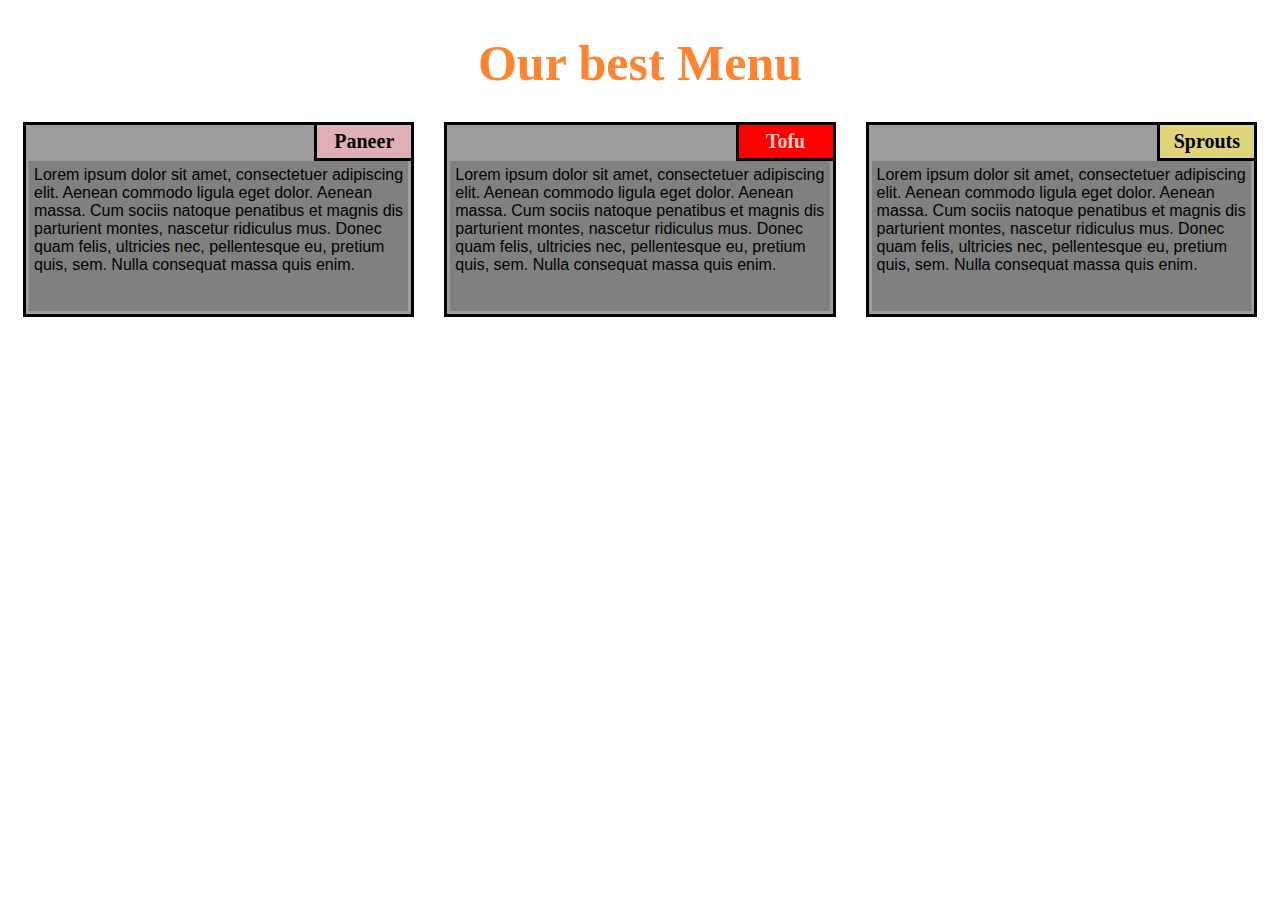
<file: index.html>
<!DOCTYPE html>
<html>

<head>
    <meta charset="utf-8">
    <title>module2-solution</title>
</head>
<link rel="stylesheet" type="text/css" href="css/stylew2.css">

<body>
    <h1>Our best Menu</h1>
    <section class="column-lg-4 colmn-md-6 colmn-sm-12">
        <div>
            <p class="sub1">Paneer</p>
            <p class="content">
                Lorem ipsum dolor sit amet, consectetuer adipiscing elit. Aenean commodo ligula eget dolor. Aenean massa. Cum sociis natoque penatibus et magnis dis parturient montes, nascetur ridiculus mus. Donec quam felis, ultricies nec, pellentesque eu, pretium quis, sem. Nulla consequat massa quis enim.
            </p>
        </div>
    </section>
    <section class="column-lg-4 colmn-md-6 colmn-sm-12">
        <div>
            <p class="sub2">Tofu</p>
            <p class="content">
                Lorem ipsum dolor sit amet, consectetuer adipiscing elit. Aenean commodo ligula eget dolor. Aenean massa. Cum sociis natoque penatibus et magnis dis parturient montes, nascetur ridiculus mus. Donec quam felis, ultricies nec, pellentesque eu, pretium quis, sem. Nulla consequat massa quis enim.
        </div>
    </section>
    <section class="column-lg-4 colmn-md-12 colmn-sm-12">
        <div>
            <p class="sub3">Sprouts</p>
            <p class="content">
                Lorem ipsum dolor sit amet, consectetuer adipiscing elit. Aenean commodo ligula eget dolor. Aenean massa. Cum sociis natoque penatibus et magnis dis parturient montes, nascetur ridiculus mus. Donec quam felis, ultricies nec, pellentesque eu, pretium quis, sem. Nulla consequat massa quis enim.
            </p>
        </div>
</body>

</html>
</file>
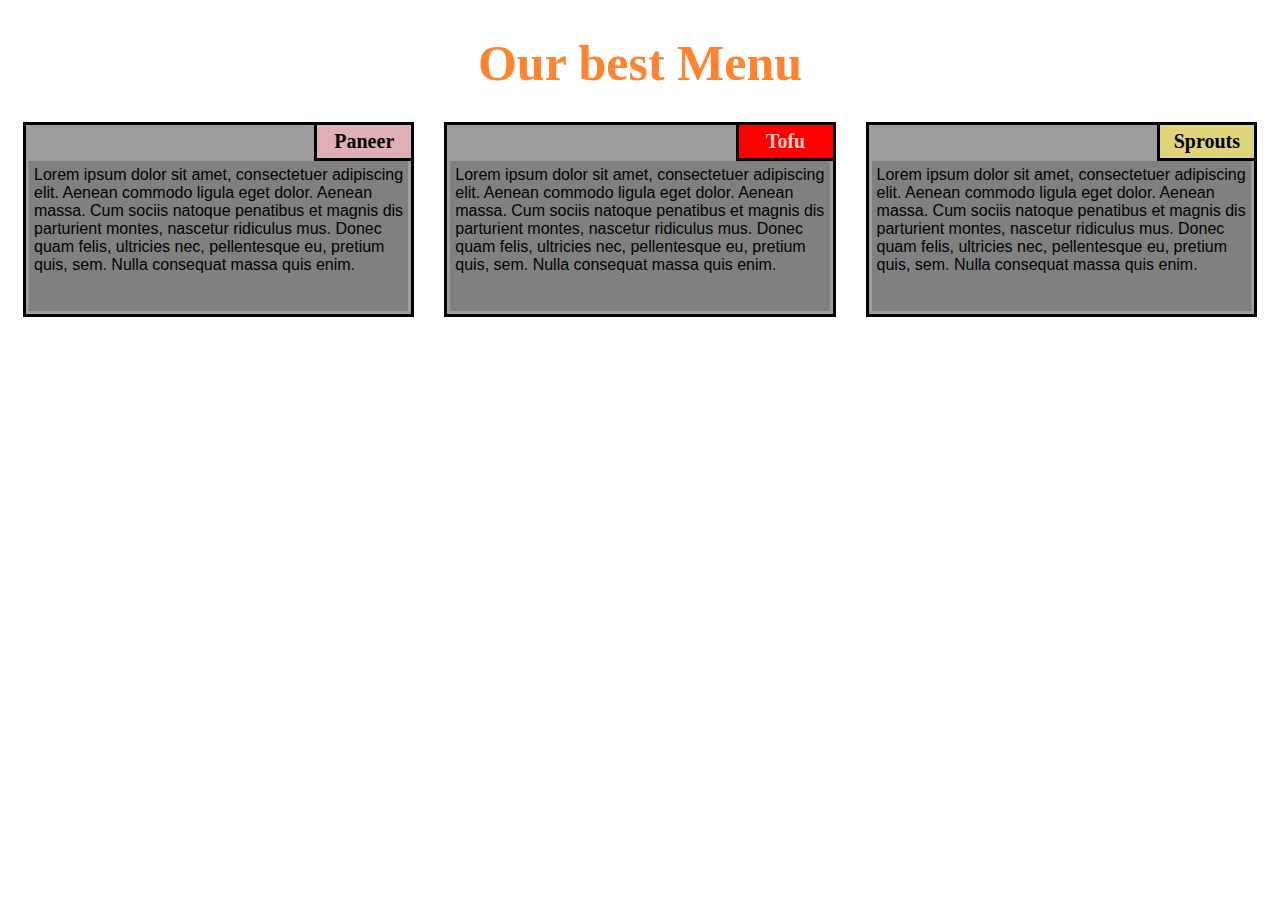
<file: indexw2.html>
<!DOCTYPE html>
<html>

<head>
    <meta charset="utf-8">
    <title>module2-solution</title>
</head>
<link rel="stylesheet" type="text/css" href="css/stylew2.css">

<body>
    <h1>Our best Menu</h1>
    <section class="column-lg-4 colmn-md-6 colmn-sm-12">
        <div>
            <p class="sub1">Paneer</p>
            <p class="content">
                Lorem ipsum dolor sit amet, consectetuer adipiscing elit. Aenean commodo ligula eget dolor. Aenean massa. Cum sociis natoque penatibus et magnis dis parturient montes, nascetur ridiculus mus. Donec quam felis, ultricies nec, pellentesque eu, pretium quis, sem. Nulla consequat massa quis enim.
            </p>
        </div>
    </section>
    <section class="column-lg-4 colmn-md-6 colmn-sm-12">
        <div>
            <p class="sub2">Tofu</p>
            <p class="content">
                Lorem ipsum dolor sit amet, consectetuer adipiscing elit. Aenean commodo ligula eget dolor. Aenean massa. Cum sociis natoque penatibus et magnis dis parturient montes, nascetur ridiculus mus. Donec quam felis, ultricies nec, pellentesque eu, pretium quis, sem. Nulla consequat massa quis enim.
        </div>
    </section>
    <section class="column-lg-4 colmn-md-12 colmn-sm-12">
        <div>
            <p class="sub3">Sprouts</p>
            <p class="content">
                Lorem ipsum dolor sit amet, consectetuer adipiscing elit. Aenean commodo ligula eget dolor. Aenean massa. Cum sociis natoque penatibus et magnis dis parturient montes, nascetur ridiculus mus. Donec quam felis, ultricies nec, pellentesque eu, pretium quis, sem. Nulla consequat massa quis enim.
            </p>
        </div>
</body>

</html>
</file>
<file: css/stylew2.css>
/*basic style*/
    * {
        box-sizing: border-box;
    }

    body {
        background-color: rgba(255, 255, 255, 0.737);
    }

    h1 {
       margin-bottom: 15px;
    text-align: center;
    color: #ff8432;
    font-size: 50px;
    }

    section {
        position: relative;
        padding: 15px;
        width: 90%;
    }

    p {
        position: relative;
        clear: right;
    }

    div {
        position: relative;
        background-color: rgba(128, 128, 128, 0.769);
        border: 3.5px solid black;
        width: 100%;
        margin-left: auto;
        margin-right: auto;
        margin-bottom: auto;
    }

    .sub1 {
        float: right;
        width: 100px;
        padding: 5px;
        margin: -3px -3px 0px;
        border: 3.5px solid black;
        text-align: center;
        font-size: 125%;
        font-weight: bold;
        background-color: #ffb6c1af;

    }

    .sub2 {
        float: right;
        color: rgba(255, 255, 255, 0.785);
        width: 100px;
        padding: 5px;
        margin: -3px -3px 0px;
        border: 3.5px solid black;
        text-align: center;
        font-size: 125%;
        font-weight: bold;
        background-color: #FF0000;

    }

    .sub3 {
        color: black;
        float: right;
        width: 100px;
        padding: 5px;
         margin: -3px -3px 0px;
        border: 3.5px solid black;
        text-align: center;
        font-size: 125%;
        font-weight: bold;
        background-color: rgb(223, 212, 121);

    }

    .content {
        padding: 5px;
        border: none;
        background-color: gray;
        font-family: Helvetica;
        color: black;
        margin: 3px ;
        height: 150px;
        overflow: auto;
    }

    .row {
        width: 90%;
    }

    /*desktop version*/
    @media (min-width: 992px) {
        .column-lg-4 {
            float: left;
            width: 33.33%;
        }
    }

    /*tablet version*/
    @media (min-width: 768px) and (max-width: 991px) {
        .colmn-md-6 {
            float: left;
            width: 50%;
            margin-left: auto;
            margin-right: auto;
        }

        .colmn-md-12 {
            float: left;
            width: 100%;
            margin-left: auto;
            margin-right: auto;
        }
    }

    /*mobile version*/
    @media (max-width: 767px) {
        .colmn-sm-12 {
            float: left;
            width: 100%;
        }
    }
</file>
